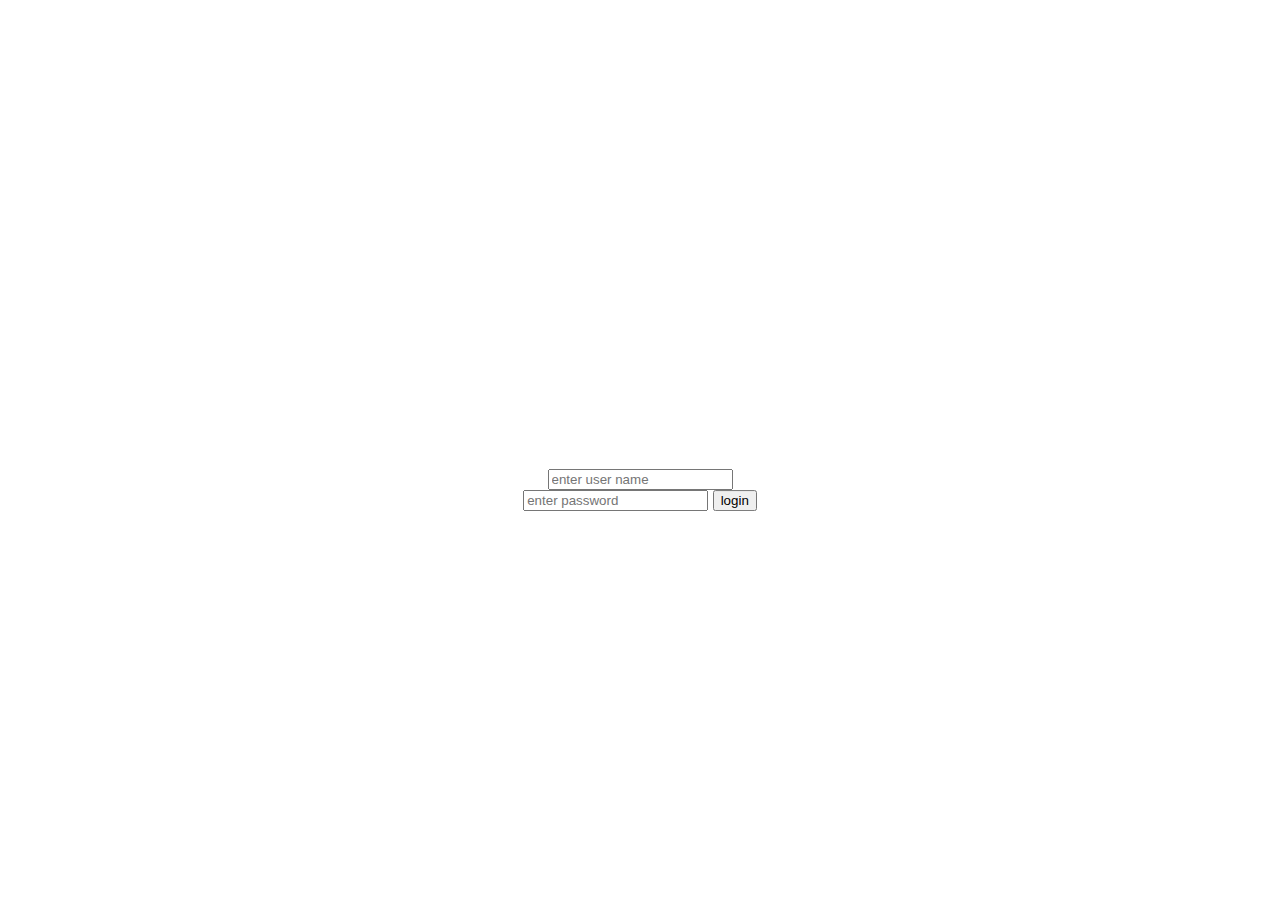
<file: index.html>
<!DOCTYPE html>
<html lang="en">
<head>
    <meta charset="UTF-8">
    <meta http-equiv="X-UA-Compatible" content="IE=edge">
    <meta name="viewport" content="width=device-width, initial-scale=1.0">
    <title>Document</title>
    <link rel="stylesheet" href="style.css">
</head>
<body>
    <form class="box" action="login.html" method="post">
        <h1>
            login
        </h1>
        <input type="text" name="" id="username" placeholder="enter user name">
        <input type="password" name="" id="password" placeholder="enter password">
       <input type="submit" name="" value="login">
    </form>

</body>
</html>
</file>
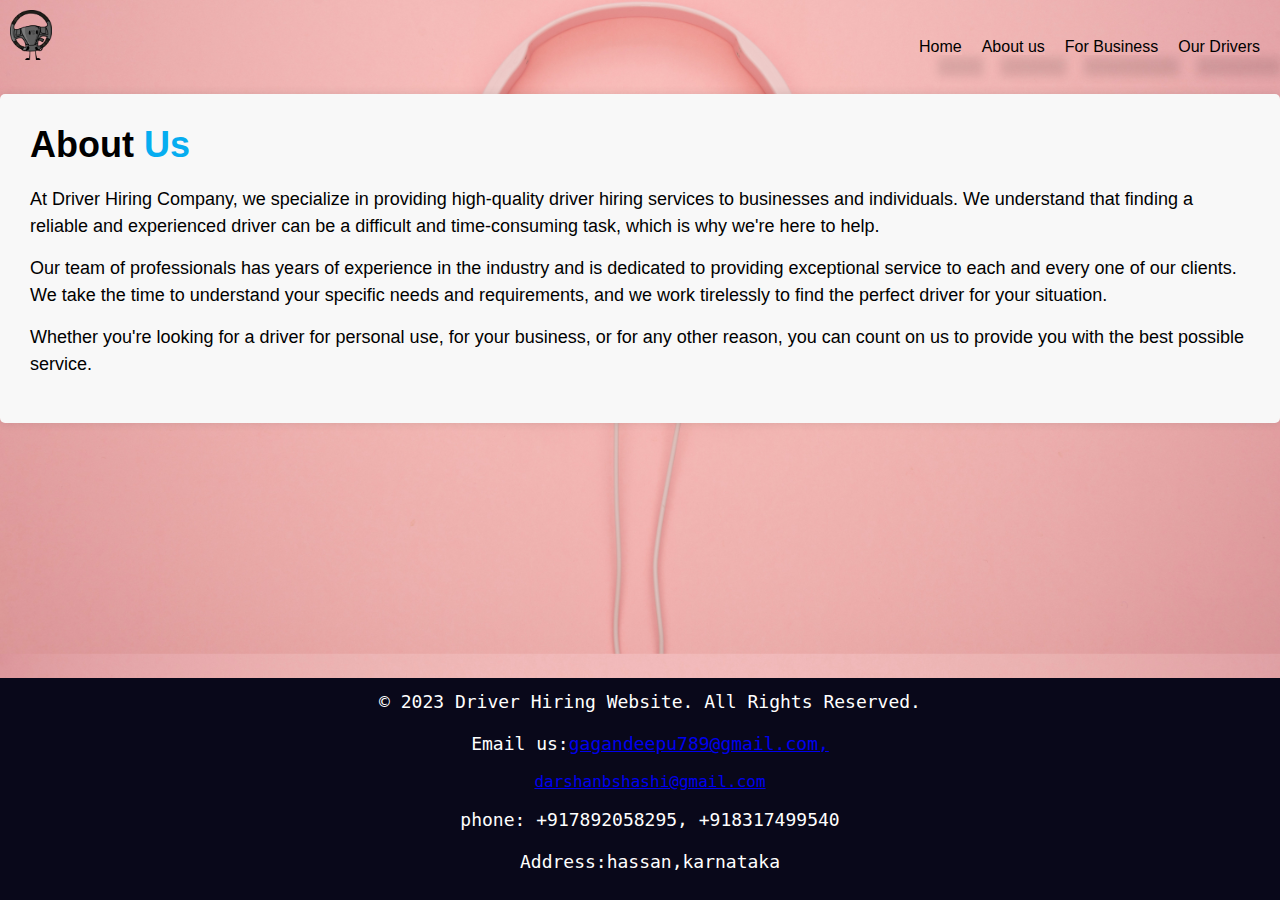
<file: aboutus.html>
<!DOCTYPE html>
<html lang="en">
<head>
    <meta charset="UTF-8">
    <meta http-equiv="X-UA-Compatible" content="IE=edge">
    <meta name="viewport" content="width=device-width, initial-scale=1.0">
    <title>About Us</title>
    <style>
      body{
        /* background-image: url(bg7.jpg); */
        background-image: url(bg6.jpg);
  background-size: cover;
  background-position: center;
  transition: background-image 1s ease-in-out;
  max-width: 100%;
  min-width: 10%;
        
        /* background-color: #bee4e2;   */
      }
        header {
    /* background-color: #c24646; */
  color: #fff;
  padding: 10px;
  /* display: flex; */
  /* align-items: center; */
}
        nav {
  display: flex;
  justify-content: space-between;
  align-items: center;
  /* background-color: bisque */
}

.logo img {
  height: 50px;
}

ul {
  display: flex;
  list-style: none;
}

li {
  margin: 0 10px;
}
ul li a{
  color: black;
  text-decoration: none;
  font-family:'Gill Sans', 'Gill Sans MT', Calibri, 'Trebuchet MS', sans-serif;
  box-shadow: 20px 20px 10px 1px rgba(0,0,0,0.1);
}
a:hover{
  /* background-color: rgb(255, 255, 255); */
 /* color: rgb(20, 0, 147); */
 font-size:20px;
 text-decoration: underline;
}
        .container {
  display: flex;
  flex-wrap: wrap;
  justify-content: space-between;
  max-width: 1200px;
  margin: 0 auto;
}

.box {
  border: 1px solid #ccc;
  padding: 20px;
  width: calc(33.33% - 20px);
  margin-bottom: 20px;
  display: flex;
  flex-direction: column;
  align-items: center;
  text-align: center;
}

img {
  max-width: 100%;
  height: auto;
  margin-bottom: 20px;
}

h2 {
  margin: 0;
  font-size: 24px;
  font-weight: bold;
  margin-bottom: 10px;
}

p {
  margin: 0;
  font-size: 18px;
  line-height: 1.5;
}
/* footer{
  color: white;
	font-family: 'IBM Plex Mono', monospace;
    text-align: center;
    background-color: #09081a;
  /* position: fixed; */
  /* left: 0;
  bottom: 0;
  width: 100%;
  padding: 10px; }*/
  section {
    background-color: #f8f8f8;
    padding: 30px;
    margin-bottom: 30px;
    border-radius: 5px;
    box-shadow: 0 0 10px rgba(0, 0, 0, 0.1);
  }
  
  h2 {
    font-size: 36px;
    font-weight: bold;
    margin-bottom: 20px;
  }
  
  p {
    font-size: 18px;
    line-height: 1.5;
    margin-bottom: 15px;
  }


footer {
    position: fixed;
    left: 0;
    bottom: 0;
    width: 100%;
    padding: 10px;
    color: white;
    font-family: 'IBM Plex Mono', monospace;
    text-align: center;
    background-color: #09081a;
}

    </style>
</head>
<body>
    <!DOCTYPE html>
<html>
<head>
	<title>About Us - Driver Hiring Company</title>
	<link rel="stylesheet" type="text/css" href="style.css">
</head>
<body>
	<header>
        <nav>
          <div class="logo">
           <a href="home.html"> <img src="logo.png" alt="Logo"></a>
          </div>
          <ul>
            <li><a href="home.html">Home</a></li>
            <li><a href="aboutus.html">About us</a></li>
            <li><a href="business.html">For Business</a></li>
            <li><a href="ourdriver.html">Our Drivers</a></li>
          </ul>
        </nav>
      </header>

	<main>
		<section>
			<h2>About <span style="color:rgb(6, 173, 240) ">Us</span></h2>
			<p>At Driver Hiring Company, we specialize in providing high-quality driver hiring services to businesses and individuals. We understand that finding a reliable and experienced driver can be a difficult and time-consuming task, which is why we're here to help.</p>
			<p>Our team of professionals has years of experience in the industry and is dedicated to providing exceptional service to each and every one of our clients. We take the time to understand your specific needs and requirements, and we work tirelessly to find the perfect driver for your situation.</p>
			<p>Whether you're looking for a driver for personal use, for your business, or for any other reason, you can count on us to provide you with the best possible service.</p>
		</section>
	</main>

	<footer>
    <p>&copy; 2023 Driver Hiring Website. All Rights Reserved.</p>
    <div class="foot">
        <p>Email us:<a href="
            mailto:gagandeepu789@gmail.com">gagandeepu789@gmail.com,</a></p><a href="mailto:darshanbshashi@gmail.com">darshanbshashi@gmail.com</a></p>
            <p>phone: +917892058295, +918317499540</p>
            <p>Address:hassan,karnataka</p>
    </div>
</footer>

</body>
</html>
    
</body>
</html>
</file>
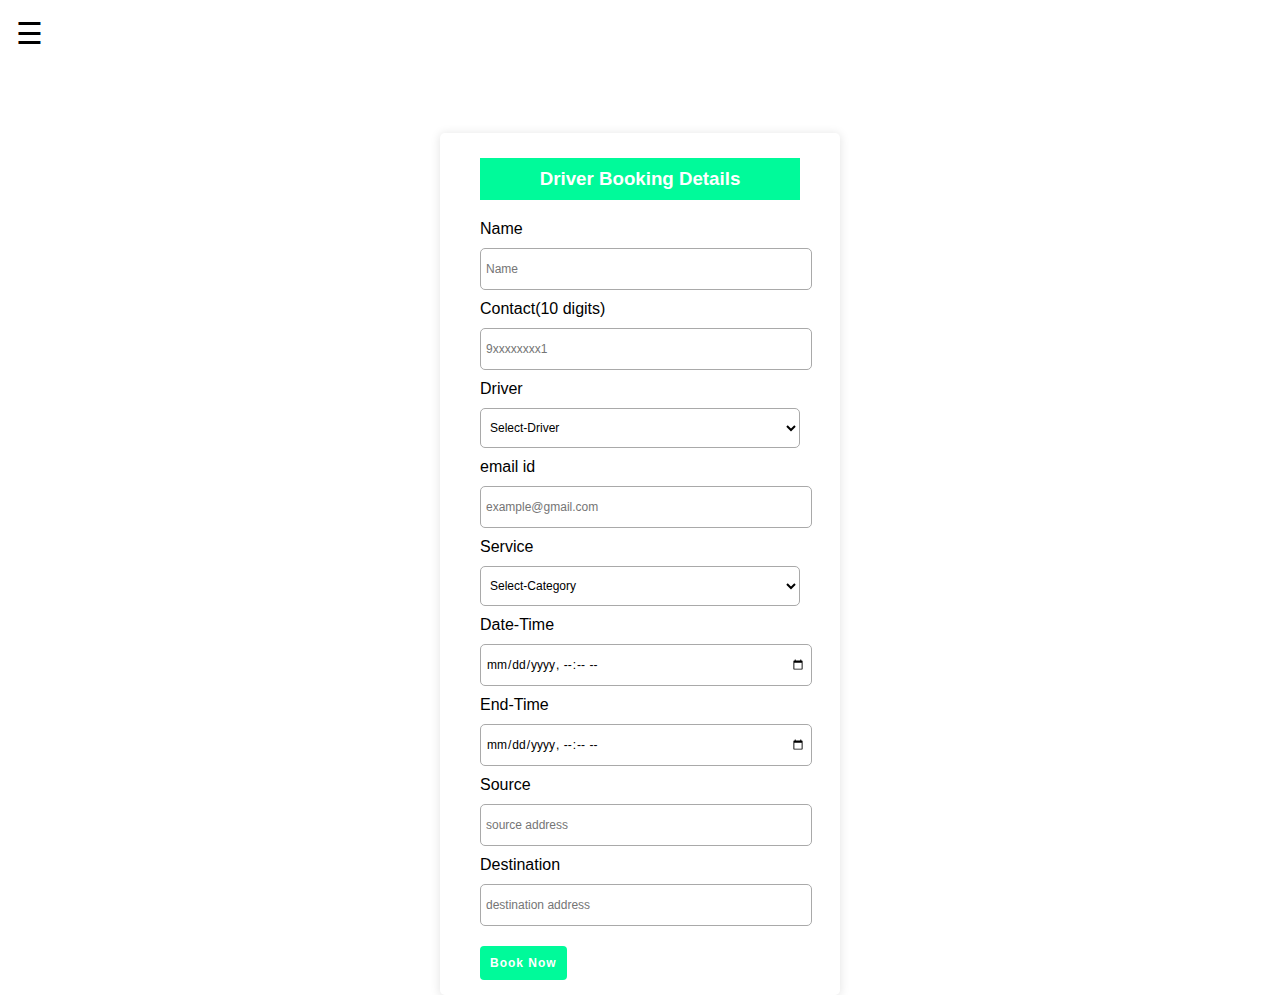
<file: book.html>
<!DOCTYPE html>
<html lang="en">
<head>
    <meta charset="UTF-8">
    <title>BookYourDriver</title>
    <link rel="stylesheet" href="style1.css">
    <link rel="stylesheet" href="booking.css">
    <link rel="stylesheet" href="dashboard.css">
</head>
<body>
    <div class="navbar">
        
        </div>
    
    
<div id="mySidenav" class="sidenav">
    <a href="javascript:void(0)" class="closebtn" onclick="closeNav()">&times;</a>
    <a href="home.html">Home</a>
    <a href="aboutus.html">About us</a>
    <a href="business.html">Business</a>
    <a href="ourdriver.html ">Our Drivers</a>
    
  </div>
</div>
  
  <div id="main">
   
    <span style="font-size:30px;cursor:pointer" onclick="openNav()">&#9776;</span>
    
  </div>

      



    <div class="booking-form">
        <div class="formheader"><h3>Driver Booking Details</h3></div>
        <form action="book.php" method="post" target="_parent">
            <label for="name" >Name</label>
            <input type="text" id="name" name="name" placeholder="Name"required >
         
            <label for="contact">Contact(10 digits)</label>
            <input type="text" id="contact" placeholder="9xxxxxxxx1" name="contact">
            <label for="driver">Driver</label>
            <select name="driver"  id="driver" required >

                    <option value="" >Select-Driver</option>
                    <option value="ANAND L A B">ANAND L A(anandla7892@gmail.com)</option>
                    <option value="SRUJAN K">SRUJAN K(srujankgowda07@gmail.com)</option>
                    <option value="Chethana S">Chethana S(chethangeetha9986@gmail.com)</option>
                    <option value="Gagan KK">GAGAN (gagandeepu789@gmail.com)</option>
                    <option value="Darshan bs">Darshan (darshanbshashi@gmail.com)</option>
                    <option value="JEEVAN H VS">JEEVAN H V(barathbarath132@gmail.com)</option>
                    <option value="Chethana_B_ G">Chethana B G</option>
                    <option value="B R Naveen Kumar">B R Naveen Kumar</option>
                    <option value="Praveena K S">Praveena K S</option>

                    <option value="PRAJWAL P B">PRAJWAL P B</option>
                   
                    <option value="RANGE GOWDA B N">RANGE GOWDA B N</option>
                    

            </select>
            <label for="email">email id</label>
            <input type="email" id="email" name="email" placeholder="example@gmail.com"required>
            <label for="service">Service</label>
            <select name="service" id="service"  >

                    <option value="" >Select-Category</option>
                    <option value="Outstation">Outstation</option>
                    <option value="Hourly">Hourly</option>
                    <option value="Airport">Airport</option>
                    <!-- <option value="Drink & Drive">Drink & Drive</option> -->
                    <option value="Commercial">Commercial</option>
                    <option value="Monthly">Monthly</option>

            </select>
            <label for="datetime">Date-Time</label>
            <input type="datetime-local" id="datetime" name="datetime"required>
            <label for="endtime">End-Time</label>
            <input type="datetime-local" id="enddate" name="enddate">
            <label for="Source" >Source</label>
            <input type="text" id='sourcet' placeholder="source address" name="source">
            <label for="dest" >Destination</label>
            <input type="text" id='dest' placeholder="destination address" name="dest">
            <!-- <label for="hours" ></label>
            <input type="number" step="1" min="4" name="hours" id="hours" placeholder="minimum 4 hours"> -->
            <button type="submit" >Book Now</button>

        </form>
        <!-- <footer>
          <p>&copy; 2023 Driver Hiring Website. All Rights Reserved.</p>
          <div class="foot">
              <p>Email us:<a href="
                  mailto:gagandeepu789@gmail.com">gagandeepu789@gmail.com,</a></p><a href="mailto:darshanbshashi@gmail.com">darshanbshashi@gmail.com</a></p>
                  <p>phone: +917892058295, +918317499540</p>
                  <p>Address:hassan,karnataka</p>
          </div>
      </footer> -->
      
      
      <script>
        var selectElement = document.getElementById("driver");
        selectElement.addEventListener("change", function() {
          var selectedOption = selectElement.options[selectElement.selectedIndex];
          var selectedValue = selectedOption.value;
          var selectedText = selectedOption.text;
          alert(selectedValue+" is selected");
        });
      </script>
    </div>
   
    <script>
        
function openNav() {
  document.getElementById("mySidenav").style.width = "250px";
  document.getElementById("main").style.marginLeft = "250px";
}

function closeNav() {
  document.getElementById("mySidenav").style.width = "0";
  document.getElementById("main").style.marginLeft= "0";
}
</script>
       
</body>
</html>
<!--
<?php
include "Book.php";
?>-->
</file>
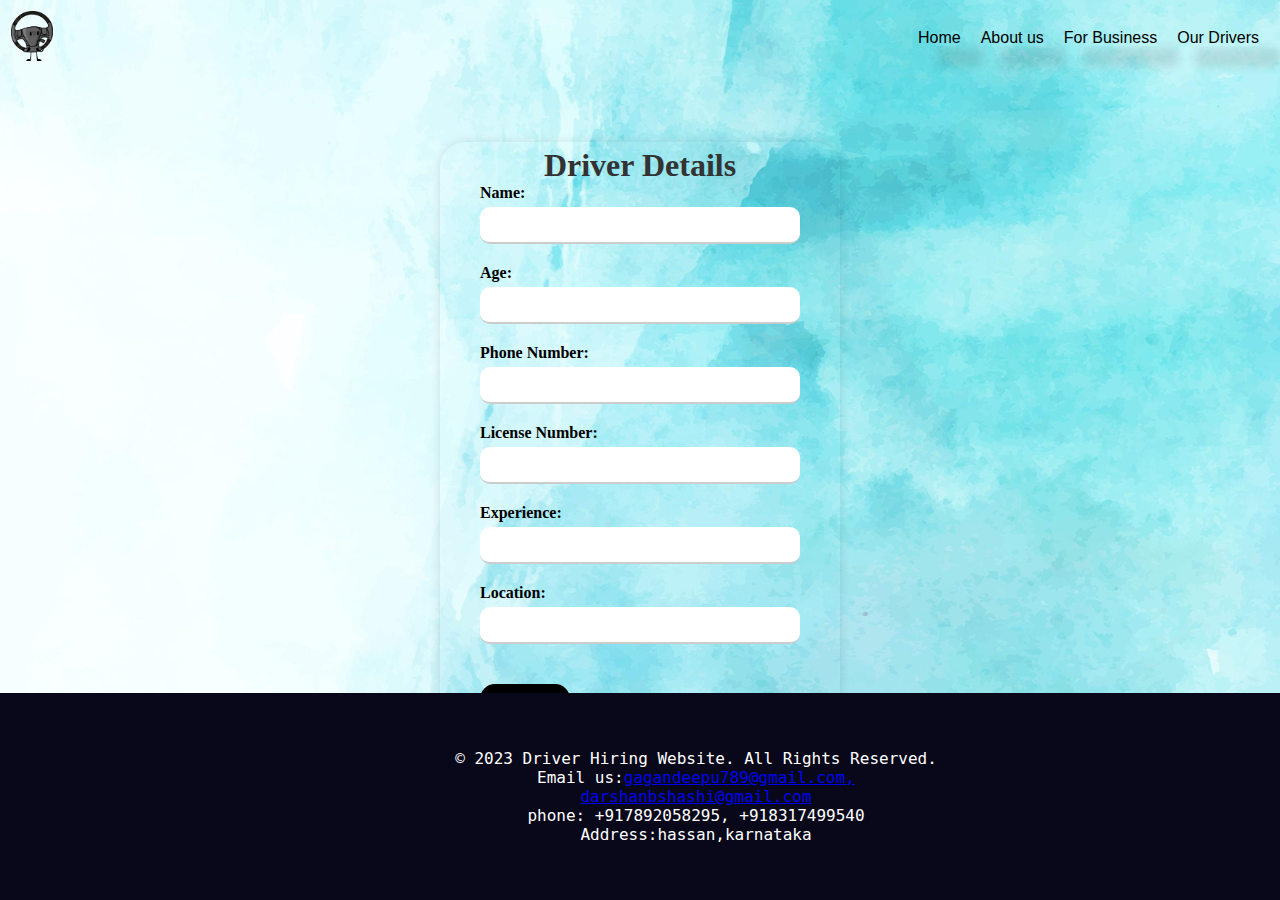
<file: DD.html>
<!DOCTYPE html>
<html>
  <head>
    <title>Driver Details</title>
    <style>
      *{
        margin: 0px;
        padding: 0px;
      }
      body{
        background-image: url(bg.jpg); 
      background-size:cover ;    }
        h1 {
  color: #333;
  text-align: center;
}

form {
  /* margin: 0 auto;
  max-width: 400px; */
  
    background-color:transparent;
    padding:5px 40px;
    max-width:400px;
    margin:66px auto;
    border-radius: 25px;
    box-sizing: border-box;
    box-shadow: 0px 1px 10px 1px rgba(0,0,0,0.1);

}

label {
  font-weight: bold;
  display: block;
  margin-bottom: 5px;
}

input[type="text"] {
  width: 100%;
  padding: 10px;
  margin-bottom: 20px;
  box-sizing: border-box;
  border: none;
  border-radius: 10px;
  border-bottom: 2px solid #ccc;
}

input[type="submit"] {
  background-color: #000000;
  color: white;
  border: 2px;
  padding: 10px 20px;
  text-align: center;
  text-decoration: none;
  display: inline-block;
  font-size: 16px;
  margin-top: 20px;
  cursor: pointer;
  border-radius: 15px;
}
input[type="submit"]:hover{
  background-color: rgb(56, 91, 3);
}
header {
    /* background-color: #c24646; */
  color: #fff;
  padding: 11px;
  /* display: flex; */
  /* align-items: center; */
}
nav {
  display: flex;
  justify-content: space-between;
  align-items: center;
  /* background-color: bisque */
}

.logo img {
  height: 50px;
}

ul {
  display: flex;
  list-style: none;
}

li {
  margin: 0 10px;
}
ul li a{
  color: black;
  text-decoration: none;
  font-family:'Gill Sans', 'Gill Sans MT', Calibri, 'Trebuchet MS', sans-serif;
  box-shadow: 20px 20px 10px 1px rgba(0,0,0,0.1);
}
a:hover{
  /* background-color: rgb(255, 255, 255); */
 /* color: rgb(20, 0, 147); */
 font-size:20px;
 /* text-decoration: underline; */
}
footer {
    position: fixed;
    left: 0;
    bottom: 0;
    width: 100%;
    padding: 56px;
    color: white;
    font-family: 'IBM Plex Mono', monospace;
    text-align: center;
    background-color: #09081a;
}
    </style>

  </head>
  <body>
    <header>
      <nav>
        <div class="logo">
         <a href="home.html"> <img src="logo.png" alt="Logo"></a>
        </div>
        <ul>
          <li><a href="home.html">Home</a></li>
          <li><a href="aboutus.html">About us</a></li>
          <li><a href="business.html">For Business</a></li>
          <li><a href="ourdriver.html">Our Drivers</a></li>
        </ul>
      </nav>
    </header>
    <form  action="det.php" method="post">
     <h1>Driver Details</h1>

      <label for="name">Name:</label>
      <input type="text" id="name" name="name"><br>

      <label for="age">Age:</label>
      <input type="text" id="age" name="age"><br>

      <label for="phone">Phone Number:</label>
      <input type="text" id="phone" name="phone"><br>

      <label for="license">License Number:</label>
      <input type="text" id="license" name="license"><br>

      <label for="experience">Experience:</label>
      <input type="text" id="experience" name="experience"><br>

      <label for="location">Location:</label>
      <input type="text" id="location" name="location"><br>

      <input type="submit" value="Submit">
    </form>
    <footer>
      <p>&copy; 2023 Driver Hiring Website. All Rights Reserved.</p>
      <div class="foot">
          <p>Email us:<a href="
              mailto:gagandeepu789@gmail.com">gagandeepu789@gmail.com,</a></p><a href="mailto:darshanbshashi@gmail.com">darshanbshashi@gmail.com</a></p>
              <p>phone: +917892058295, +918317499540</p>
              <p>Address:hassan,karnataka</p>
      </div>
  </footer>
  <!-- <script type="module">
    // Import the functions you need from the SDKs you need
    import { initializeApp } from "https://www.gstatic.com/firebasejs/9.22.0/firebase-app.js";
    import { getAnalytics } from "https://www.gstatic.com/firebasejs/9.22.0/firebase-analytics.js";
    // TODO: Add SDKs for Firebase products that you want to use
    // https://firebase.google.com/docs/web/setup#available-libraries
  
    // Your web app's Firebase configuration
    // For Firebase JS SDK v7.20.0 and later, measurementId is optional
    const firebaseConfig = {
      apiKey: "AIzaSyDHjUoHIPav4BCIrr8akoerBBf_8hDFojY",
      authDomain: "driver4u-597c1.firebaseapp.com",
      projectId: "driver4u-597c1",
      storageBucket: "driver4u-597c1.appspot.com",
      messagingSenderId: "123596925016",
      appId: "1:123596925016:web:bc55802eadcc6ef680c22d",
      measurementId: "G-5YQ8VLF6N5"
    };
  
    // Initialize Firebase
    const app = initializeApp(firebaseConfig);
    const analytics = getAnalytics(app);
  </script>

     -->
    
  </body>
  </html>
</file>
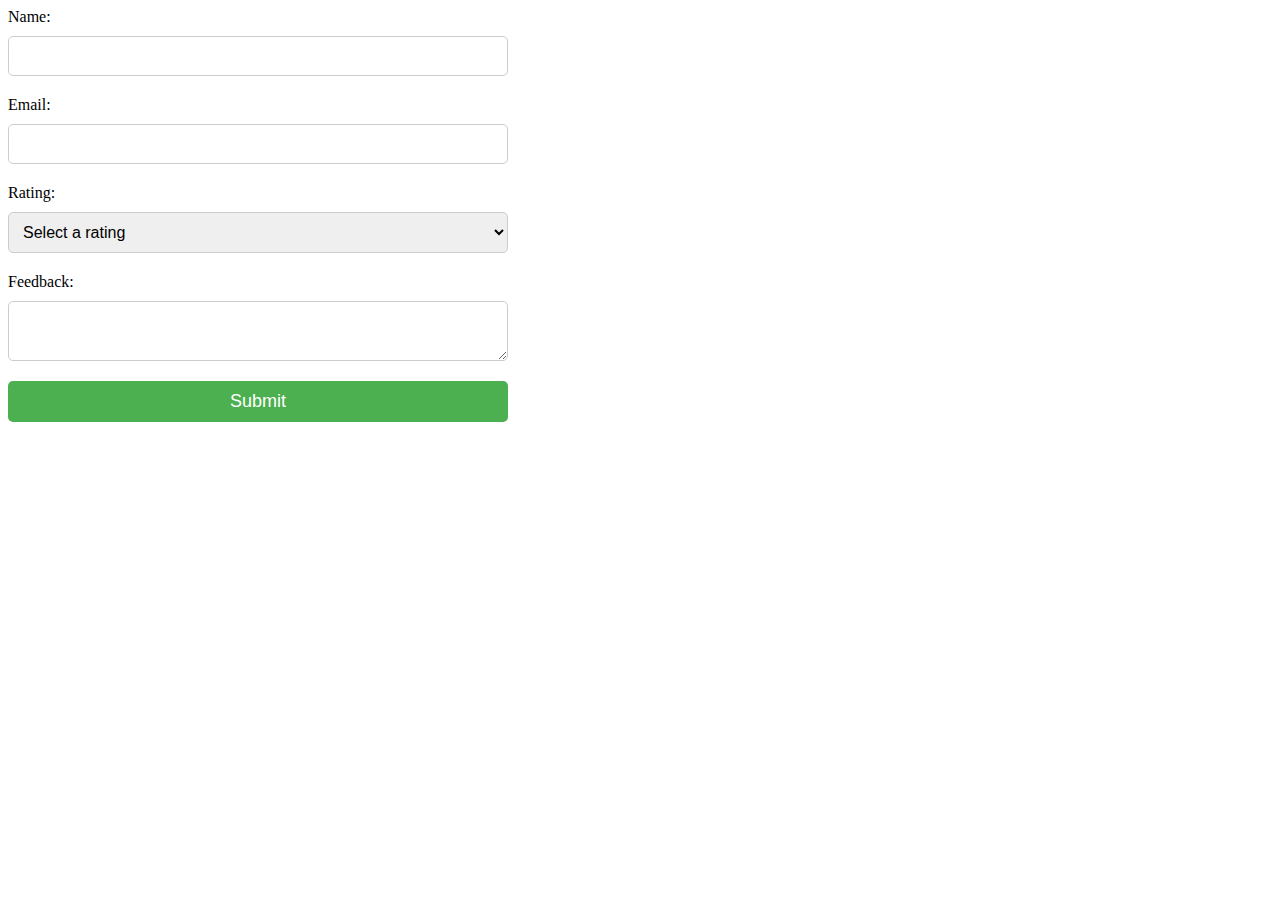
<file: feedback.html>
<html>
    <head>
        <style>
            form {
  display: flex;
  flex-direction: column;
  max-width: 500px;
}

label {
  margin-bottom: 10px;
}

input, select, textarea {
  margin-bottom: 20px;
  padding: 10px;
border-radius: 5px;
  border: 1px solid #ccc;
  font-size: 16px;
}

button[type="submit"] {
  background-color: #4CAF50;
  color: white;
  padding: 10px 20px;
  border: none;
  border-radius: 5px;
  font-size: 18px;
  cursor: pointer;
}

button[type="submit"]:hover {
  background-color: #3e8e41;
}
        </style>
    </head>
        <body>
      
<form method="post" action="submit-feedback.php">
  <label for="name">Name:</label>
  <input type="text" id="name" name="name" required>
  
  <label for="email">Email:</label>
  <input type="email" id="email" name="email" required>
  
  <label for="rating">Rating:</label>
  <select id="rating" name="rating" required>
    <option value="">Select a rating</option>
    <option value="1">1 star</option>
    <option value="2">2 stars</option>
    <option value="3">3 stars</option>
    <option value="4">4 stars</option>
    <option value="5">5 stars</option>
  </select>
  
  <label for="feedback">Feedback:</label>
  <textarea id="feedback" name="feedback" required></textarea>
  
  <button type="submit">Submit</button>
</form>
      
</body>
   
</html>
</file>
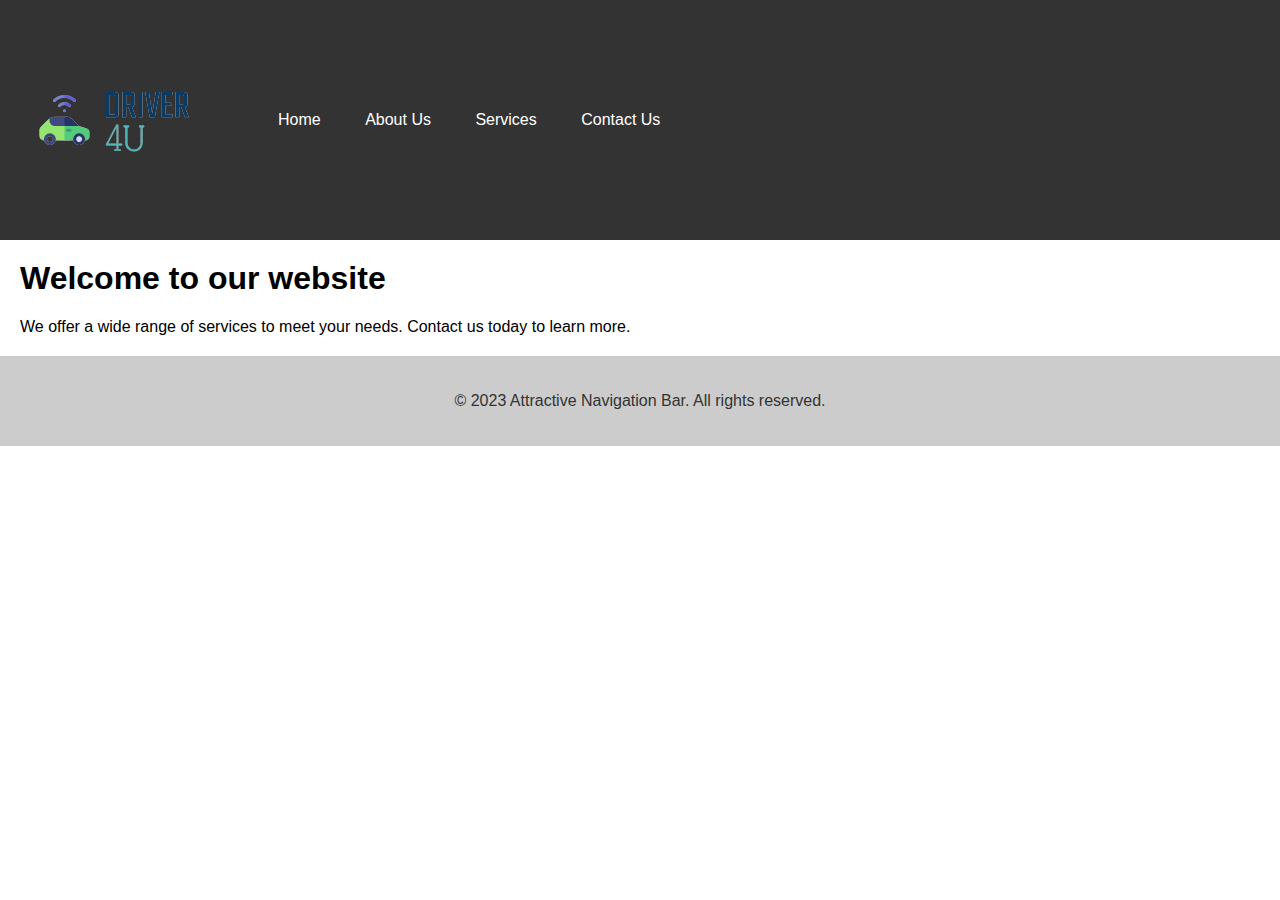
<file: navbar.html>
<!DOCTYPE html>
<html>
<head>
	<title>Attractive Navigation Bar</title>
	<link rel="stylesheet" type="text/css" href="style.css">
    <style>
        body {
	font-family: Arial, sans-serif;
	margin: 0;
	padding: 0;
}

header {
	background-color: #333;
	color: #fff;
	display: flex;
	align-items: center;
	padding: 20px;
}

.logo {
	flex-basis: 20%;
}

.logo img {
	display: block;
	max-width: 100%;
}

nav {
	flex-basis: 80%;
}

nav ul {
	margin: 0;
	padding: 0;
	list-style: none;
}

nav li {
	display: inline-block;
	margin-right: 20px;
}

nav li:last-child {
	margin-right: 0;
}

nav a {
	color: #fff;
	text-decoration: none;
	padding: 10px;
}

nav a:hover {
	background-color: #ccc;
	color: #333;
}

main {
	margin: 20px;
}

section {
	margin-bottom: 20px;
}

section h1 {
	margin-top: 0;
}

footer {
	background-color: #ccc;
	color: #333;
	padding: 20px;
	text-align: center;
}
    </style>
</head>
<body>
	<header>
		<div class="logo">
			<a href="index.html"><img src="dlogo.png" alt="Logo"></a>
		</div>
		<nav>
			<ul>
				<li><a href="index.html">Home</a></li>
				<li><a href="about.html">About Us</a></li>
				<li><a href="services.html">Services</a></li>
				<li><a href="contact.html">Contact Us</a></li>
			</ul>
		</nav>
	</header>

	<main>
		<section>
			<h1>Welcome to our website</h1>
			<p>We offer a wide range of services to meet your needs. Contact us today to learn more.</p>
		</section>
	</main>

	<footer>
		<p>&copy; 2023 Attractive Navigation Bar. All rights reserved.</p>
	</footer>

</body>
</html>
</file>
<file: style.css>
body{
    margin: 0;
    padding: 0;
 font-family: sans-serif;   
}
.box{
    width: 300px;
    padding: 30px;
    position:absolute;
    top: 50%;
    left: 50%;
    transform: translate(-50%,-50%);
    background: rgba(red, green, blue, alpha);
    text-align: center;
}

.box h1{
    color: white;
    text-transform: uppercase;
}
</file>
<file: style1.css>
*{padding:0;
    margin:0;
    font-family:sans-serif;
}
.container >img{
    width:100%;
    position: relative;
}
.heading{
    text-align: center;
    position: relative;
    background-color: darkgrey;
    color:white;
    font-size: 30px;
    padding:5px 0px;
    max-height: 50px;
}
.navigation-bar,.footer{
    background-color:#555555;
    color:white;
    text-align: center;
    position: fixed;
    width:100%;
    z-index: 2;
}
.navigation{
    max-width:1200px;
    margin:0px auto;
    min-height:50px;
}
.navigation ul,.footer ul{
    display:inline-block;
    list-style-type:none;
    padding:5px 10px;
    text-align:center;
}

.navigation li,.footer li{
    display:inline-block;
    font-size:14px;
    color:white;
    padding:10px 25px;
    font-weight:550;
    text-align:center;
    border-bottom:2px solid transparent;
    transition: border-bottom-color  0.5s;
    transition: color  0.5s;
}
.navigation li:hover{
    border-bottom: 2px solid aqua;
    color:aqua;
}
.separator{
    color:darkgrey;
}
.gydmain{
    width:100%;
}
.services{
    max-width:1200px;
    margin:20px auto;
    position: relative;
    min-height: 200px;
    overflow-y: auto;
}
.service{
    position: relative;
    width:50%;
    float: left;
    height:100%;
    min-height:500px;
    overflow-y: auto;
    margin-top:20px;
    box-sizing: border-box;
    box-shadow: 2px 5px 5px rgba(0,0,0,0.2);
}
.service > div{
    max-width:50%;
    margin: 0 auto;
}

.service img{
    display: block;
    width:100%;
    position: relative;

}
h3{
    text-align: center;
    margin:20px 0px;
    font-family: Serif;
}

button{
    background-color: blue;
    color:white;
    border:0px solid;
    font-size: 12px;
    padding:10px;
    margin-top:5px;
    letter-spacing: 1px;
    border-radius: 4px ;
}

.footer{
    position:relative;
    bottom:0px;
}
.footer a{
    color:deepskyblue;
}
.video1{

    max-width:600px;
    margin:50px auto;
}
</file>
<file: booking.css>
*{
    padding:0px;
    margin:0px;
}
body{
    background-image: url(https://ik.imagekit.io/sv85rtoxx/Map-Animation.gif);
    width: 100%;
    height: 800px;
    background-repeat: no-repeat;
    background-size: contain;
    background-position: top;
    background-size: cover;  
}
.booking-form{
    background-color:transparent;
    padding:5px 40px;
    max-width:400px;
    margin:66px auto;
    border-radius: 5px;
    box-sizing: border-box;
    box-shadow: 0px 1px 10px 1px rgba(0,0,0,0.1);
}
.formheader h3{
    background-color:mediumspringgreen;
    color:white;
    padding:10px;
    text-align: center;
    font-family: sans-serif;
}
input[type],select{
    width:100%;
    height:40px;
    border:1px solid darkgrey;
    border-radius: 5px;
    margin:10px 0px;
    padding:0px 5px;
    background-color: white;
    font-size: 12px;

}
datalist {
    font-size: 12px;
    padding:4px 2px;
}
button{
    background-color: mediumspringgreen;
    font-weight: 700;
    margin:10px auto;
}
.message{
    color:red;background-color: aliceblue;
}
#navbar {
    overflow: hidden;
    background-color: rgb(255, 255, 255);
  }
  
  /* Navbar links */
  #navbar a {
    float: right;
    display: block;
    color: #000000;
    text-align: center;
    padding: 14px;
    text-decoration: none;
  }
  
  /* Page content */
  .content {
    padding: 16px;
  }
  
  /* The sticky class is added to the navbar with JS when it reaches its scroll position */
  .sticky {
    position: fixed;
    top: 0;
    width: 100%;
  }
  
  /* Add some top padding to the page content to prevent sudden quick movement (as the navigation bar gets a new position at the top of the page (position:fixed and top:0) */
  .sticky + .content {
    padding-top: 60px;
  }

body {
  font-family: "Lato", sans-serif;
}

.sidenav {
    height: 100%;
    width: 0;
    position: fixed;
    z-index: 1;
    top: 0;
    left: 0;
    background-color: #111;
    overflow-x: hidden;
    transition: 0.5s;
    padding-top: 60px;
  }
  
  .sidenav a {
    padding: 8px 8px 8px 32px;
    text-decoration: none;
    font-size: 25px;
    color: #818181;
    display: block;
    transition: 0.3s;
 }

.sidenav a:hover {
    color: #f1f1f1;
  }
  
  .sidenav .closebtn {
    position: absolute;
    top: 0;
    right: 25px;
    font-size: 36px;
    margin-left: 50px;
  }
  
  #main {
    transition: margin-left .5s;
    padding: 16px;
  }
  
  @media screen and (max-height: 450px) {
    .sidenav {padding-top: 15px;}
    .sidenav a {font-size: 18px;}
  }
</file>
<file: dashboard.css>
*{
    margin:0px;
    font-family: sans-serif;
}

.dashboard-title{
    display: flex;
    background-color: deepskyblue;
    color: white;
    padding:10px;
    justify-content: center;
    font-family: sans-serif;
    text-align: center;
}
.info{
    border-radius: 20px;

}
.driver_info{
    max-width:500px;
    margin:50px auto;
    border-radius: 20px;
    border:1px solid darkgray;
}
.info_head{
    text-align: center;
    background-color: deepskyblue;
    color: white;
    padding:5px;
    border-radius: 20px 20px 0 0 ;
}
.info_details{
    padding:10px;
}
.booking_head{
    background-color: darkorange;
    color:white;
    padding:5px;
    text-align: center;
}
.booking_details{
    padding: 10px;
}
</file>
